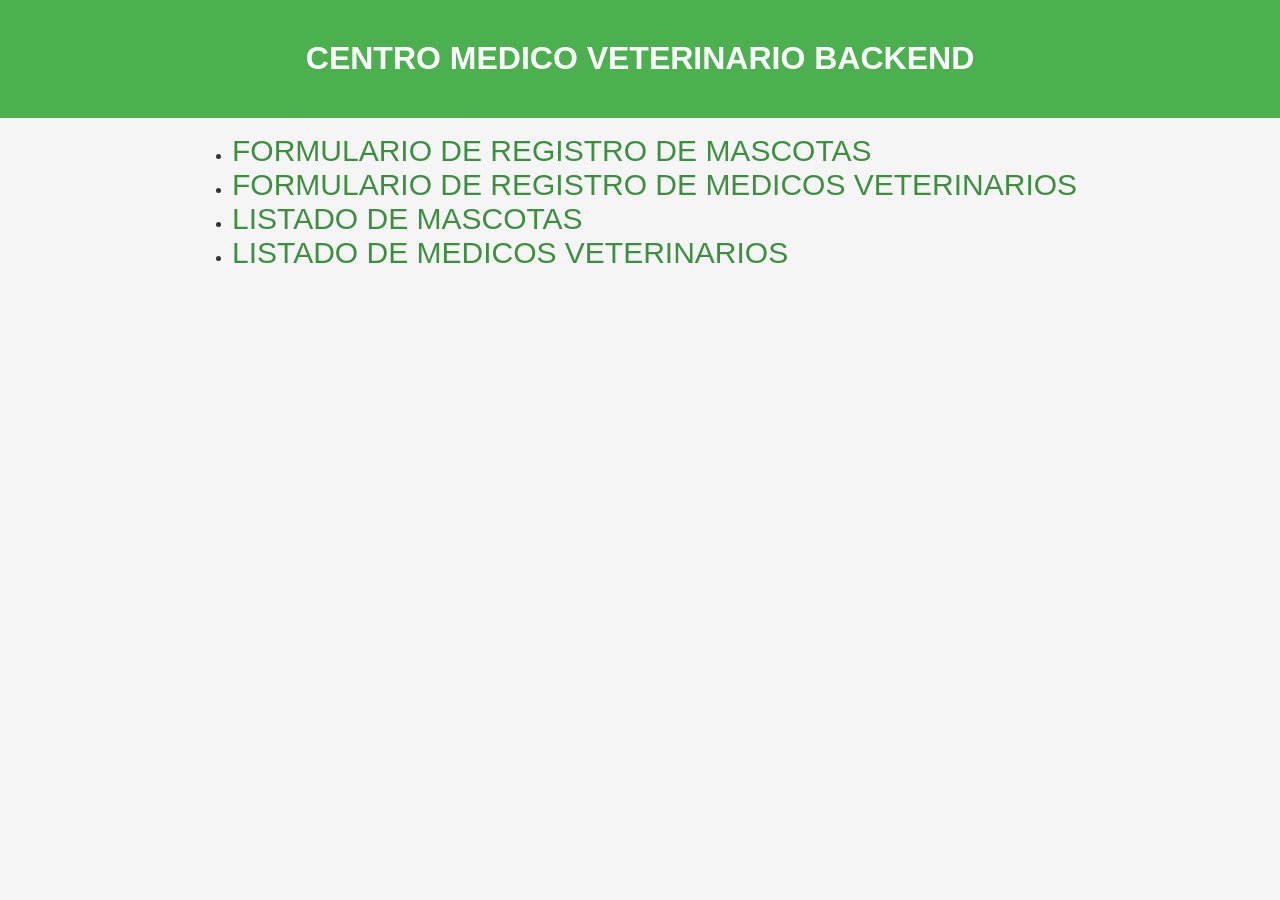
<file: index.html>
<!DOCTYPE html>
<html lang="en">

<head>
    <meta charset="UTF-8">
    <meta http-equiv="X-UA-Compatible" content="IE=edge">
    <meta name="viewport" content="width=device-width, initial-scale=1.0">
    <title>Formulario Veterinaria</title>
    <link rel="stylesheet" href="style.css">
</head>

<body>
    <header>
        <h1>CENTRO MEDICO VETERINARIO BACKEND</h1>
    </header>
    <main class="listado-container">
        <ul class="listado-servicios">
            <li><a href="registro-mascotas.html">FORMULARIO DE REGISTRO DE MASCOTAS</a></li>
            <li><a href="registro-medicos.html">FORMULARIO DE REGISTRO DE MEDICOS VETERINARIOS</a></li>
            <li><a href="mascotas.html">LISTADO DE MASCOTAS</a></li>
            <li><a href="medicos.html">LISTADO DE MEDICOS VETERINARIOS</a></li>
        </ul>
    </main>
</body>

</html>
</file>
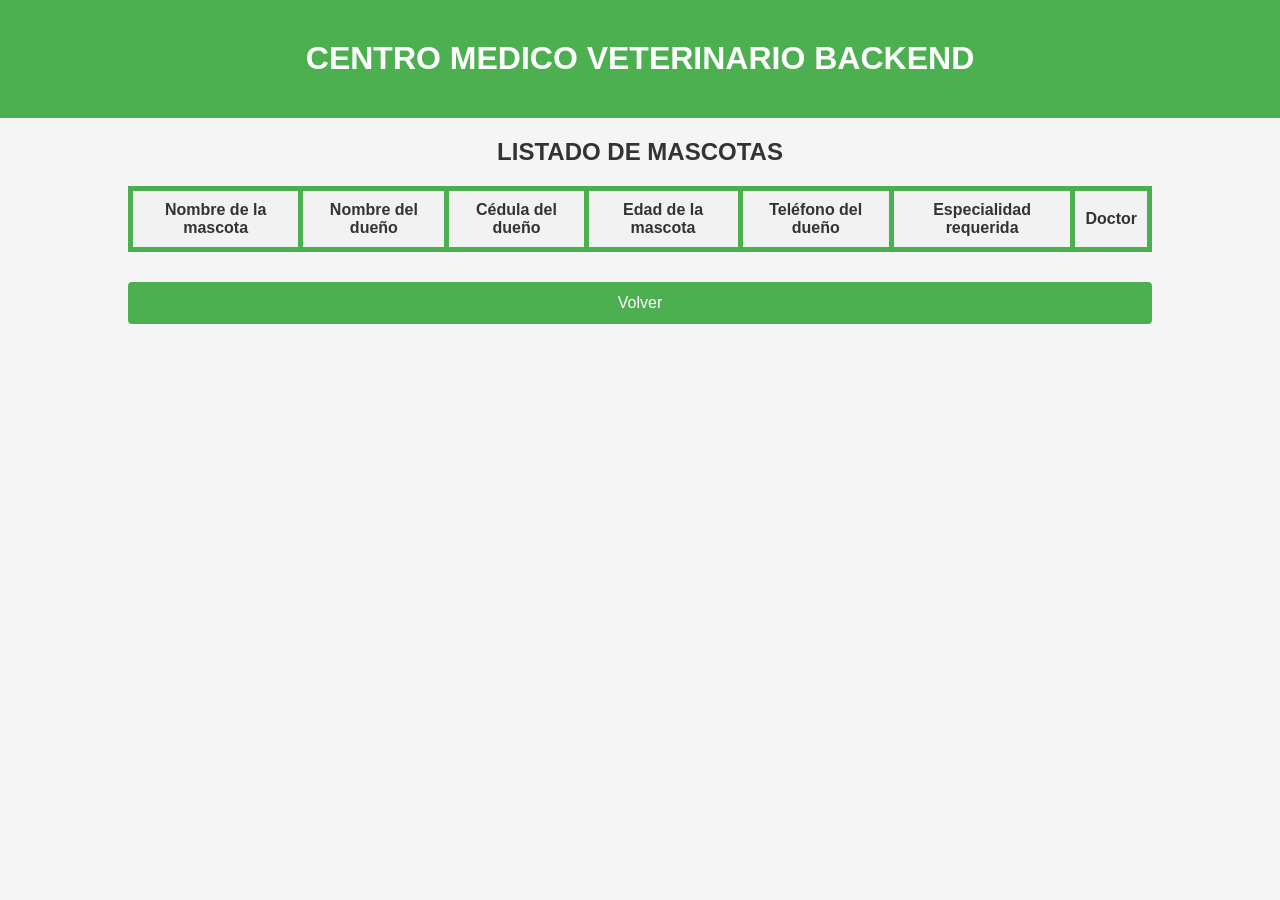
<file: mascotas.html>
<!DOCTYPE html>
<html lang="en">

<head>
    <meta charset="UTF-8">
    <meta http-equiv="X-UA-Compatible" content="IE=edge">
    <meta name="viewport" content="width=device-width, initial-scale=1.0">
    <title>MASCOTAS</title>
    <link rel="stylesheet" href="style.css">
</head>

<body>
    <header>
        <h1>CENTRO MEDICO VETERINARIO BACKEND</h1>
    </header>
    <main class="tabla-container">
        <table id="tabla-mascotas">
            <h2>LISTADO DE MASCOTAS</h2>
            <thead>
                <tr>
                    <th>Nombre de la mascota</th>
                    <th>Nombre del dueño</th>
                    <th>Cédula del dueño</th>
                    <th>Edad de la mascota</th>
                    <th>Teléfono del dueño</th>
                    <th>Especialidad requerida</th>
                    <th>Doctor</th>
                </tr>
            </thead>
            <tbody>
                <!-- Se complementa de manera dinamica -->
            </tbody>
        </table>
        <div class="boton-container">
            <input type="button" id="botonVolver" value="Volver">
        </div>
    </main>
    <script src="mascotas-cookies.js"></script>
    <script src="volver.js"></script>
</body>

</html>
</file>
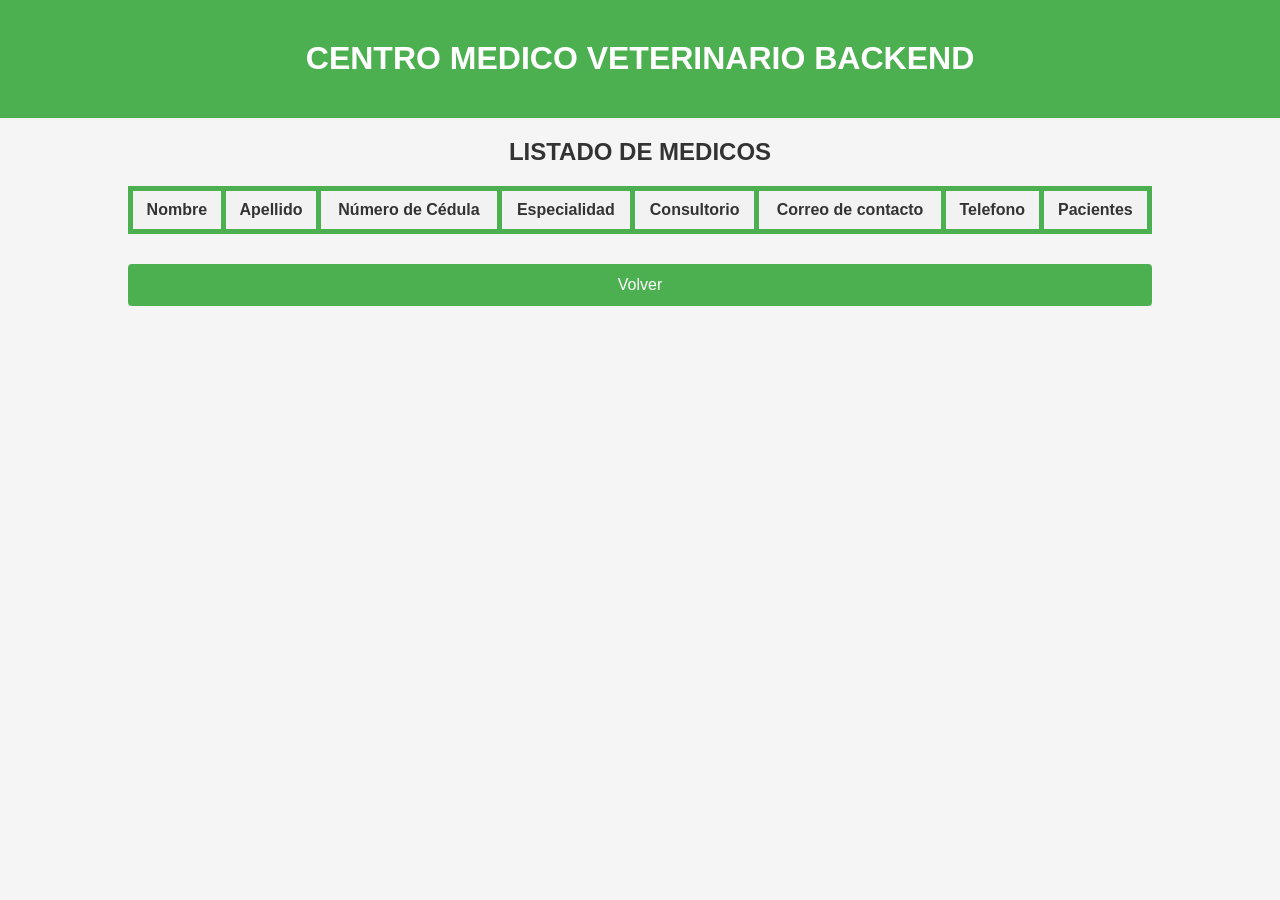
<file: medicos.html>
<!DOCTYPE html>
<html lang="en">

<head>
    <meta charset="UTF-8">
    <meta http-equiv="X-UA-Compatible" content="IE=edge">
    <meta name="viewport" content="width=device-width, initial-scale=1.0">
    <title>MEDICOS</title>
    <link rel="stylesheet" href="style.css">
</head>

<body>
    <header>
        <h1>CENTRO MEDICO VETERINARIO BACKEND</h1>
    </header>
    <main class="tabla-container">
        <table id="tabla-medicos">
            <h2>LISTADO DE MEDICOS</h2>
            <thead>
                <tr>
                    <th>Nombre</th>
                    <th>Apellido</th>
                    <th>Número de Cédula</th>
                    <th>Especialidad</th>
                    <th>Consultorio</th>
                    <th>Correo de contacto</th>
                    <th>Telefono</th>
                    <th>Pacientes</th>
                </tr>
            </thead>
            <tbody>
            </tbody>
        </table>
        <div class="boton-container">
            <input type="button" id="botonVolver" value="Volver">
        </div>
    </main>
    <script src="medicos-cookies.js"></script>
    <script src="volver.js"></script>
</body>

</html>
</file>
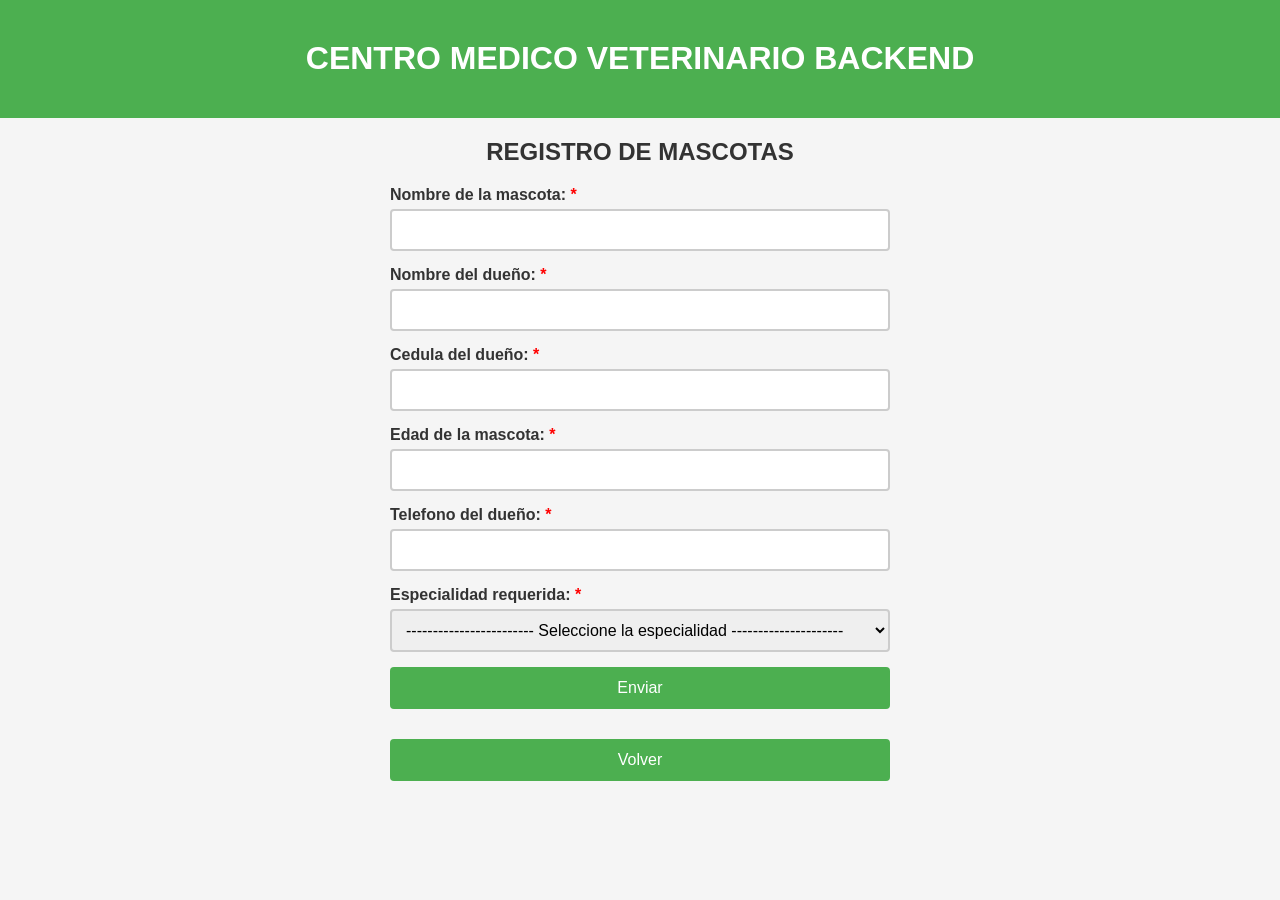
<file: registro-mascotas.html>
<!DOCTYPE html>
<html lang="en">

<head>
    <meta charset="UTF-8">
    <meta http-equiv="X-UA-Compatible" content="IE=edge">
    <meta name="viewport" content="width=device-width, initial-scale=1.0">
    <title>Formulario Veterinaria</title>
    <link rel="stylesheet" href="style.css">
</head>

<body>
    <header>
        <h1>CENTRO MEDICO VETERINARIO BACKEND</h1>
    </header>
    <main>
        <form id="registro-mascotas-form">
            <h2>REGISTRO DE MASCOTAS</h2>
            <label for="mascota">Nombre de la mascota:<span> *</span></label>
            <input type="text" id="mascota" name="mascota" required>
            <label for="dueño">Nombre del dueño:<span> *</span></label>
            <input type="text" id="dueño" name="dueño" required>
            <label for="cedula">Cedula del dueño:<span> *</span></label>
            <input type="text" id="cedula" name="cedula" required>
            <label for="edad">Edad de la mascota:<span> *</span></label>
            <input type="text" id="edad" name="edad" required>
            <label for="telefono">Telefono del dueño:<span> *</span></label>
            <input type="tel" id="telefono" name="telefono" required>
            <label for="especialidad">Especialidad requerida:<span> *</span></label>
            <select id="especialidad" name="especialidad">
                <option value="">------------------------  Seleccione la especialidad  ---------------------</option>
                <option value="Medicina general">Medicina general</option>
                <option value="Medicina interna">Medicina interna</option>
                <option value="Medicina veterinaria preventiva">Medicina veterinaria preventiva</option>
                <option value="Dermatología veterinaria">Dermatología veterinaria</option>
                <option value="Cirugía veterinaria">Cirugía veterinaria</option>
                <option value="Veterinaria conductual">Veterinaria conductual</option>
                <option value="Odontología veterinaria">Odontología veterinaria</option>
                <option value="Farmacología veterinaria">Farmacología veterinaria</option>
            </select>

            <input type="submit" value="Enviar">
        </form>
        <div class="boton-container">
            <input type="button" id="botonVolver" value="Volver">
        </div>
    </main>
    <script src="guardar-mascotas.js"></script>
    <script src="volver.js"></script>
</body>

</html>
</file>
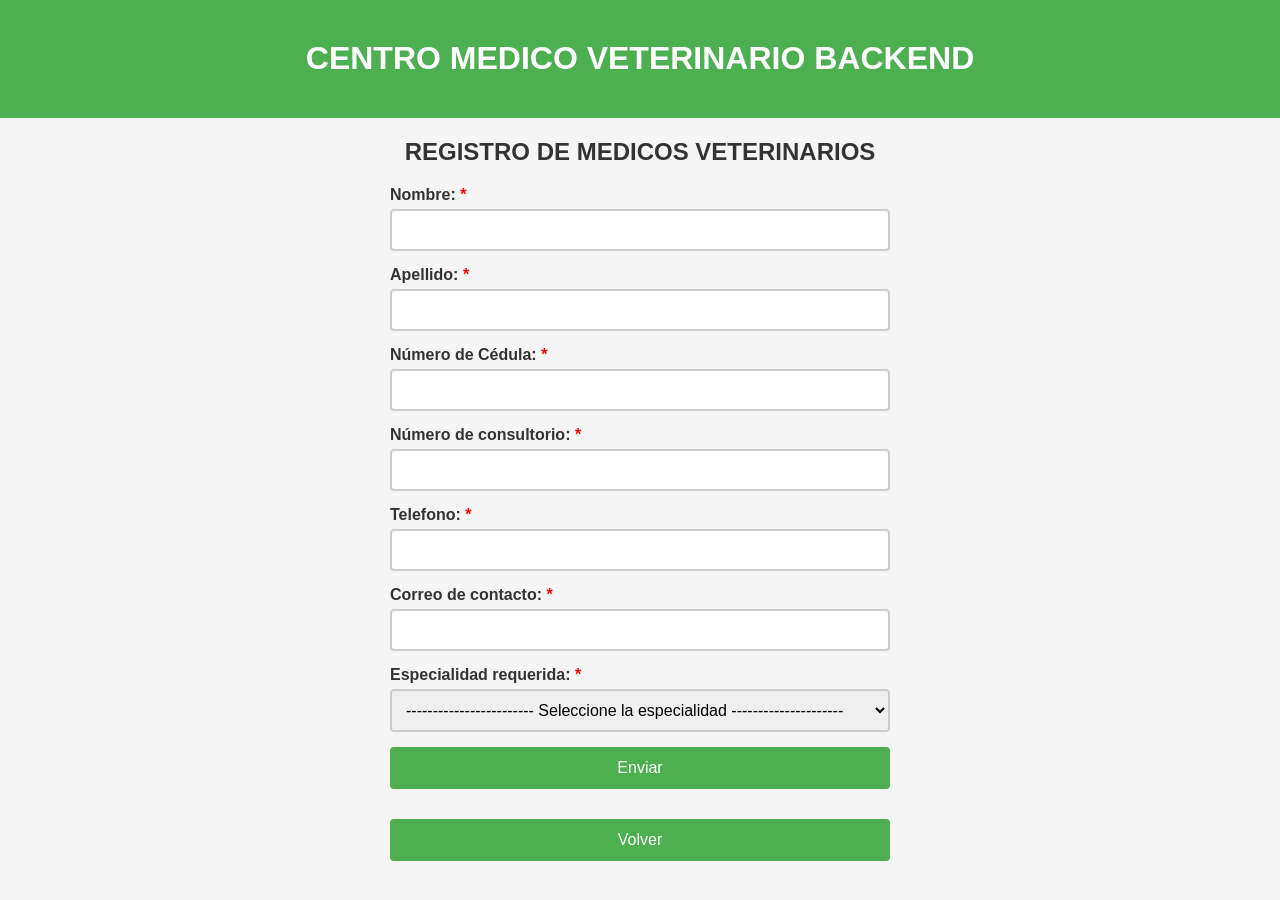
<file: registro-medicos.html>
<!DOCTYPE html>
<html lang="en">

<head>
    <meta charset="UTF-8">
    <meta http-equiv="X-UA-Compatible" content="IE=edge">
    <meta name="viewport" content="width=device-width, initial-scale=1.0">
    <title>Formulario Veterinaria</title>
    <link rel="stylesheet" href="style.css">
</head>

<body>
    <header>
        <h1>CENTRO MEDICO VETERINARIO BACKEND</h1>
    </header>
    <main>
        <form id="registro-medicos-form">
            <h2>REGISTRO DE MEDICOS VETERINARIOS</h2>
            <label for="nombre">Nombre:<span> *</span></label>
            <input type="text" id="nombre" name="nombre" required>
            <label for="apellido">Apellido:<span> *</span></label>
            <input type="text" id="apellido" name="apellido" required>
            <label for="cedula">Número de Cédula:<span> *</span></label>
            <input type="text" id="cedula" name="cedula" required>
            <label for="consultorio">Número de consultorio:<span> *</span></label>
            <input type="number" id="consultorio" name="consultorio" required>
            <label for="telefono">Telefono:<span> *</span></label>
            <input type="tel" id="telefono" name="telefono" required>
            <label for="correo">Correo de contacto:<span> *</span></label>
            <input type="email" id="correo" name="correo" required>
            <label for="especialidad">Especialidad requerida:<span> *</span></label>
            <select id="especialidad" name="especialidad">
                <option value="">------------------------  Seleccione la especialidad  ---------------------</option>
                <option value="Medicina general">Medicina general</option>
                <option value="Medicina interna">Medicina interna</option>
                <option value="Medicina veterinaria preventiva">Medicina veterinaria preventiva</option>
                <option value="Dermatología veterinaria">Dermatología veterinaria</option>
                <option value="Cirugía veterinaria">Cirugía veterinaria</option>
                <option value="Veterinaria conductual">Veterinaria conductual</option>
                <option value="Odontología veterinaria">Odontología veterinaria</option>
                <option value="Farmacología veterinaria">Farmacología veterinaria</option>
            </select>

            <input type="submit" value="Enviar">
        </form>
        <div class="boton-container">
            <input type="button" id="botonVolver" value="Volver">
        </div>
    </main>
    <script src="guardar-medicos.js"></script>
    <script src="volver.js"></script>
</body>

</html>
</file>
<file: style.css>
/* Estilos CSS para el formulario */
body {
    font-family: Arial, sans-serif;
    background-color: #f5f5f5;
    color: #333;
    margin: 0;
    padding: 0;
}

header {
    background-color: #4CAF50;
    color: #fff;
    padding: 20px;
}

h1,
h2 {
    margin-top: 20px;
    text-align: center;
}

main {
    max-width: 500px;
    margin: auto;
}

label {
    display: block;
    margin-bottom: 5px;
    font-weight: bold;
}

input,
select {
    display: block;
    width: 100%;
    margin-bottom: 15px;
    padding: 10px;
    border: 2px solid #ccc;
    border-radius: 4px;
    font-size: 16px;
    font-family: sans-serif;
    box-sizing: border-box;
}

input[type="submit"],
input[type="button"] {
    background-color: #4CAF50;
    color: white;
    border: none;
    border-radius: 4px;
    cursor: pointer;
    padding: 12px 20px;
    font-size: 16px;
    font-family: sans-serif;
    transition: background-color 0.3s ease;
}

input[type="submit"]:hover {
    background-color: #3e8e41;
}

span {
    color: red;
}

/* Estilos CSS para las tablas */
table {
    border-collapse: collapse;
    width: 100%;
    font-size: 16px;
    font-family: sans-serif;
}

th,
td {
    padding: 10px;
    text-align: center;
    border: 5px solid #4CAF50;
    background-color: #4CAF50;


}

td {
    color: #fff;
}

th {
    background-color: #f2f2f2;
    font-weight: bold;
}

.tabla-container {
    max-width: 80%;
}
.listado-container {
    max-width: 70%;
}
.boton-container {
    margin-block: 30px;
}

.listado-servicios a {
    text-decoration: none;
    color: #3e8e41;
    font-size: 30px;
}

.listado-servicios li::marker {
    content: 🐾;
}
</file>
